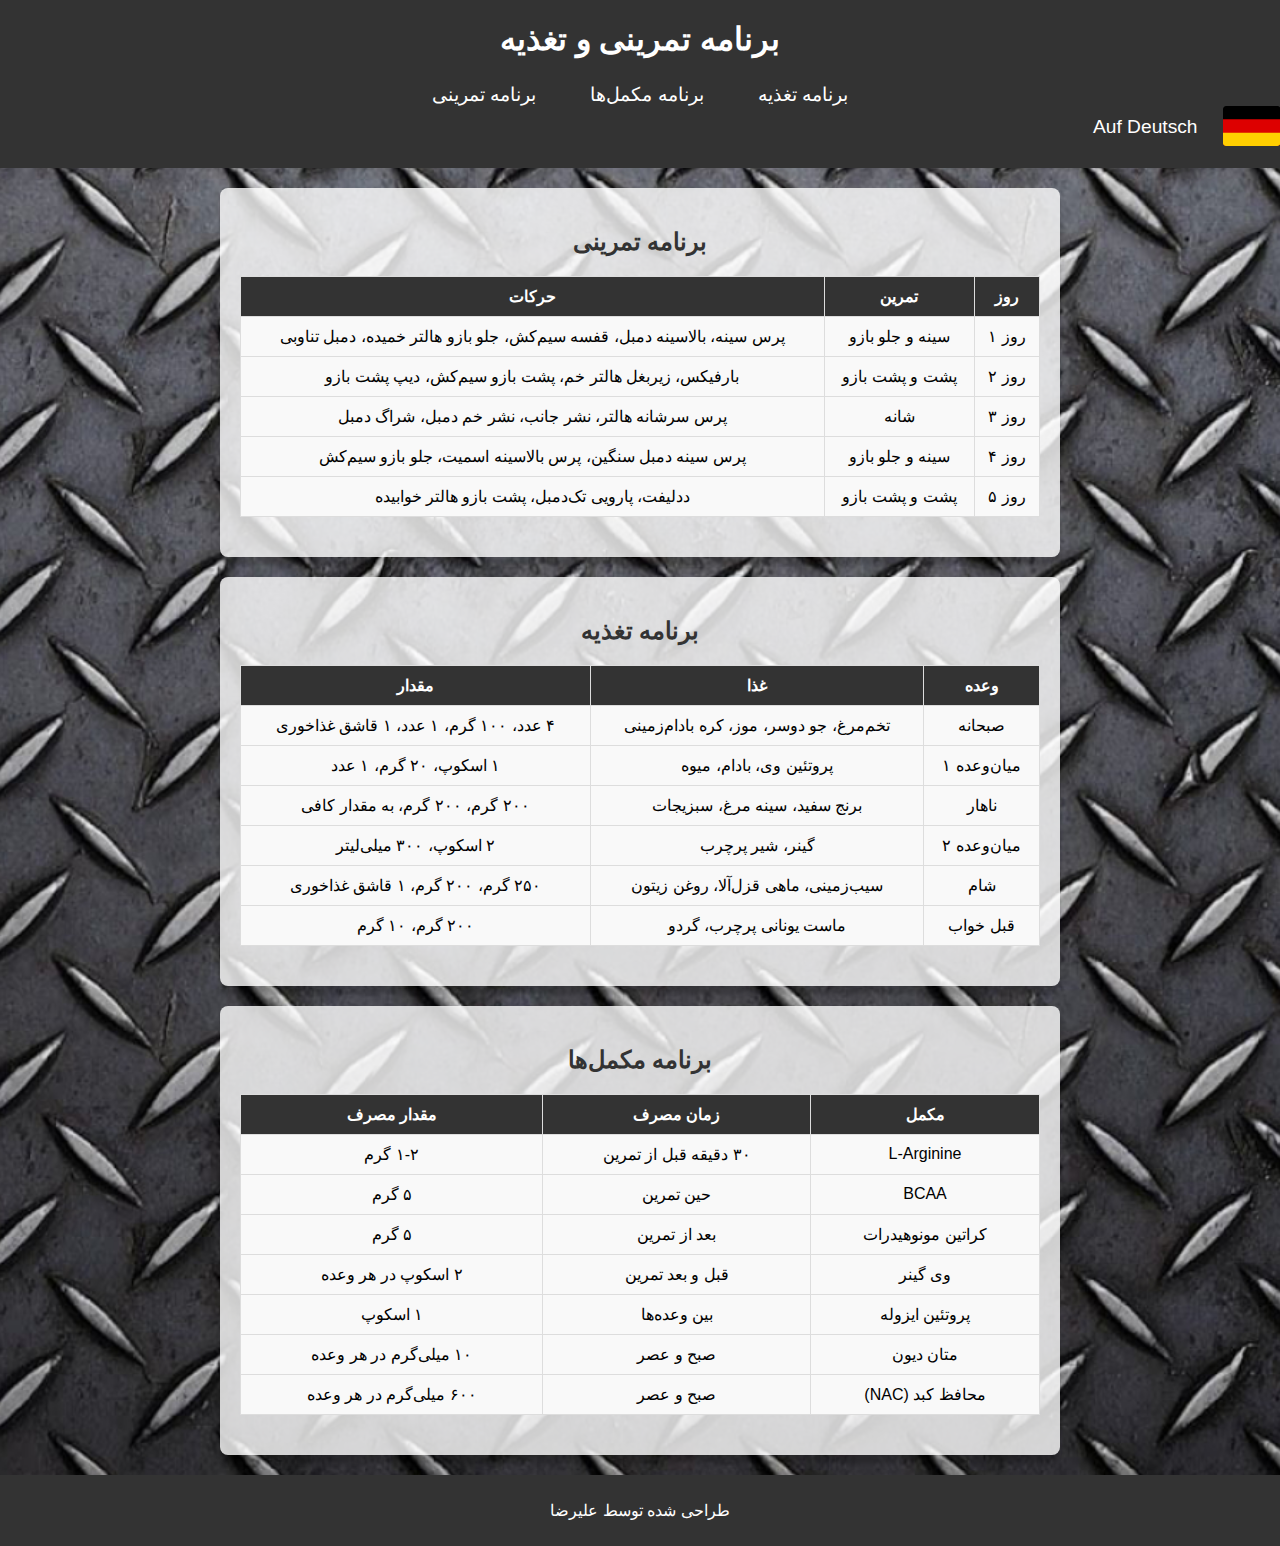
<file: index.html>
<!DOCTYPE html>
<html lang="fa" dir="rtl">
<head>
  <meta charset="UTF-8">
  <meta name="viewport" content="width=device-width, initial-scale=1.0">
  <title>برنامه تمرینی و تغذیه</title>
  <link rel="stylesheet" href="styles.css">
</head>
<body>
  <header>
    <h1>برنامه تمرینی و تغذیه</h1>
    <nav>
      <a href="#nutrition">برنامه تغذیه</a>
      <a href="#supplements">برنامه مکمل‌ها</a>
      <a href="#workout">برنامه تمرینی</a>
      <div class="display">
      <svg xmlns="http://www.w3.org/2000/svg" viewBox="0 0 55.2 38.4"><g fill-rule="evenodd" clip-rule="evenodd"><path d="M3.03 0h49.13c1.67 0 3.03 1.36 3.03 3.03v32.33c0 1.66-1.36 3.02-3.02 3.03H3.02C1.36 38.4 0 37.03 0 35.37V3.03C0 1.36 1.36 0 3.03 0z"/><path d="M0 12.8h55.2v22.57c0 1.67-1.36 3.03-3.03 3.03H3.03C1.36 38.4 0 37.04 0 35.37V12.8z" fill="#d00"/><path d="M0 25.6h55.2v9.77c0 1.66-1.36 3.02-3.02 3.03H3.03A3.04 3.04 0 010 35.37V25.6z" fill="#ffce00"/></g></svg>
      <a href="./deutsch.html">Auf Deutsch</a>
    </div>
    </nav>
  </header>

  <section id="workout">
    <h2>برنامه تمرینی</h2>
    <table>
      <thead>
        <tr>
          <th>روز</th>
          <th>تمرین</th>
          <th>حرکات</th>
        </tr>
      </thead>
      <tbody>
        <tr>
          <td>روز ۱</td>
          <td>سینه و جلو بازو</td>
          <td>پرس سینه، بالاسینه دمبل، قفسه سیم‌کش، جلو بازو هالتر خمیده، دمبل تناوبی</td>
        </tr>
        <tr>
          <td>روز ۲</td>
          <td>پشت و پشت بازو</td>
          <td>بارفیکس، زیربغل هالتر خم، پشت بازو سیم‌کش، دیپ پشت بازو</td>
        </tr>
        <tr>
          <td>روز ۳</td>
          <td>شانه</td>
          <td>پرس سرشانه هالتر، نشر جانب، نشر خم دمبل، شراگ دمبل</td>
        </tr>
        <tr>
          <td>روز ۴</td>
          <td>سینه و جلو بازو</td>
          <td>پرس سینه دمبل سنگین، پرس بالاسینه اسمیت، جلو بازو سیم‌کش</td>
        </tr>
        <tr>
          <td>روز ۵</td>
          <td>پشت و پشت بازو</td>
          <td>ددلیفت، پارویی تک‌دمبل، پشت بازو هالتر خوابیده</td>
        </tr>
      </tbody>
    </table>
  </section>

  <section id="nutrition">
    <h2>برنامه تغذیه</h2>
    <table>
      <thead>
        <tr>
          <th>وعده</th>
          <th>غذا</th>
          <th>مقدار</th>
        </tr>
      </thead>
      <tbody>
        <tr>
          <td>صبحانه</td>
          <td>تخم‌مرغ، جو دوسر، موز، کره بادام‌زمینی</td>
          <td>۴ عدد، ۱۰۰ گرم، ۱ عدد، ۱ قاشق غذاخوری</td>
        </tr>
        <tr>
          <td>میان‌وعده ۱</td>
          <td>پروتئین وی، بادام، میوه</td>
          <td>۱ اسکوپ، ۲۰ گرم، ۱ عدد</td>
        </tr>
        <tr>
          <td>ناهار</td>
          <td>برنج سفید، سینه مرغ، سبزیجات</td>
          <td>۲۰۰ گرم، ۲۰۰ گرم، به مقدار کافی</td>
        </tr>
        <tr>
          <td>میان‌وعده ۲</td>
          <td>گینر، شیر پرچرب</td>
          <td>۲ اسکوپ، ۳۰۰ میلی‌لیتر</td>
        </tr>
        <tr>
          <td>شام</td>
          <td>سیب‌زمینی، ماهی قزل‌آلا، روغن زیتون</td>
          <td>۲۵۰ گرم، ۲۰۰ گرم، ۱ قاشق غذاخوری</td>
        </tr>
        <tr>
          <td>قبل خواب</td>
          <td>ماست یونانی پرچرب، گردو</td>
          <td>۲۰۰ گرم، ۱۰ گرم</td>
        </tr>
      </tbody>
    </table>
  </section>

  <section id="supplements">
    <h2>برنامه مکمل‌ها</h2>
    <table>
      <thead>
        <tr>
          <th>مکمل</th>
          <th>زمان مصرف</th>
          <th>مقدار مصرف</th>
        </tr>
      </thead>
      <tbody>
        <tr>
          <td>L-Arginine</td>
          <td>۳۰ دقیقه قبل از تمرین</td>
          <td>۱-۲ گرم</td>
        </tr>
        <tr>
          <td>BCAA</td>
          <td>حین تمرین</td>
          <td>۵ گرم</td>
        </tr>
        <tr>
          <td>کراتین مونوهیدرات</td>
          <td>بعد از تمرین</td>
          <td>۵ گرم</td>
        </tr>
        <tr>
          <td>وی گینر</td>
          <td>قبل و بعد تمرین</td>
          <td>۲ اسکوپ در هر وعده</td>
        </tr>
        <tr>
          <td>پروتئین ایزوله</td>
          <td>بین وعده‌ها</td>
          <td>۱ اسکوپ</td>
        </tr>
        <tr>
          <td>متان دیون</td>
          <td>صبح و عصر</td>
          <td>۱۰ میلی‌گرم در هر وعده</td>
        </tr>
        <tr>
          <td>محافظ کبد (NAC)</td>
          <td>صبح و عصر</td>
          <td>۶۰۰ میلی‌گرم در هر وعده</td>
        </tr>
      </tbody>
    </table>
  </section>

  
  <footer>
    <p>طراحی شده توسط علیرضا</p>
  </footer>
</body>
</html>
</file>
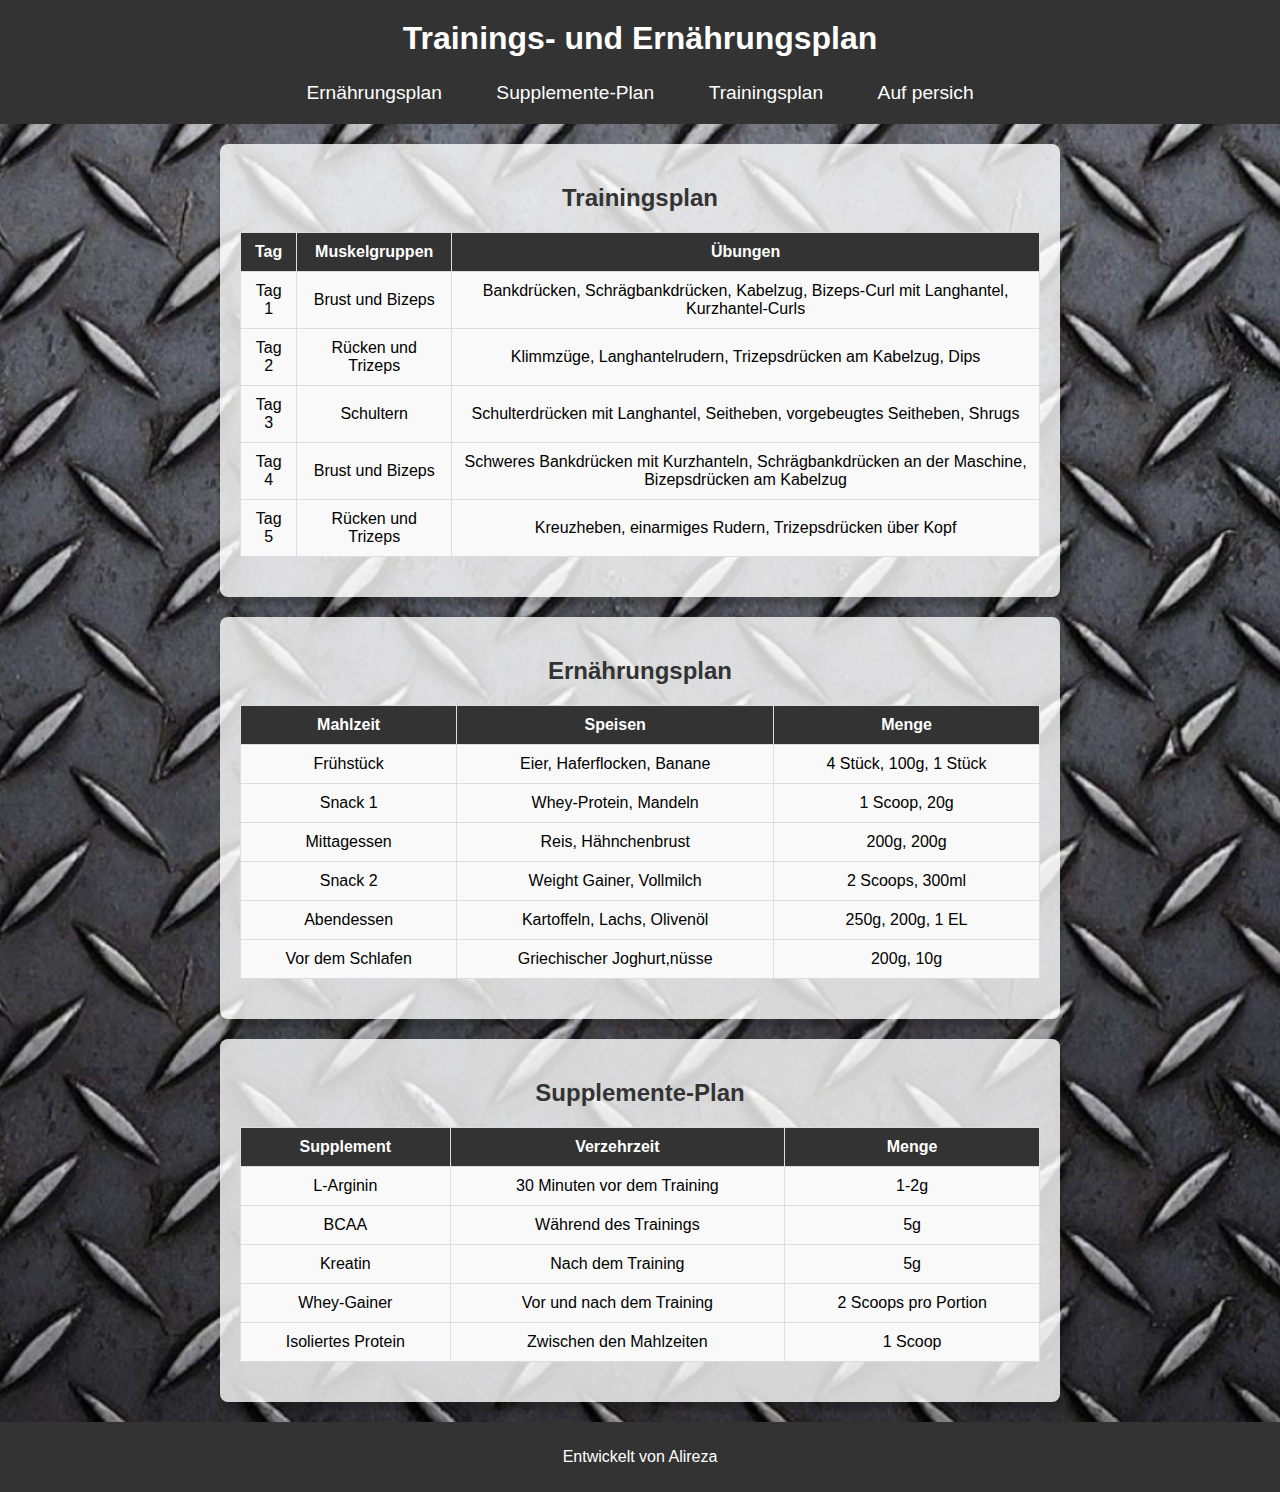
<file: deutsch.html>
<!DOCTYPE html>
<html lang="de" dir="ltr">
<head>
  <meta charset="UTF-8">
  <meta name="viewport" content="width=device-width, initial-scale=1.0">
  <title>Trainings- und Ernährungsplan</title>
  <link rel="stylesheet" href="./deutsch.css">
</head>
<body>
  <header>
    <h1>Trainings- und Ernährungsplan</h1>
    <nav>
      <a href="#nutrition">Ernährungsplan</a>
      <a href="#supplements">Supplemente-Plan</a>
      <a href="#workout">Trainingsplan</a>
      <a href="./index.html">Auf persich</a>
    </nav>
  </header>

  <section id="workout">
    <h2>Trainingsplan</h2>
    <table>
      <thead>
        <tr>
          <th>Tag</th>
          <th>Muskelgruppen</th>
          <th>Übungen</th>
        </tr>
      </thead>
      <tbody>
        <tr>
          <td>Tag 1</td>
          <td>Brust und Bizeps</td>
          <td>Bankdrücken, Schrägbankdrücken, Kabelzug, Bizeps-Curl mit Langhantel, Kurzhantel-Curls</td>
        </tr>
        <tr>
          <td>Tag 2</td>
          <td>Rücken und Trizeps</td>
          <td>Klimmzüge, Langhantelrudern, Trizepsdrücken am Kabelzug, Dips</td>
        </tr>
        <tr>
          <td>Tag 3</td>
          <td>Schultern</td>
          <td>Schulterdrücken mit Langhantel, Seitheben, vorgebeugtes Seitheben, Shrugs</td>
        </tr>
        <tr>
          <td>Tag 4</td>
          <td>Brust und Bizeps</td>
          <td>Schweres Bankdrücken mit Kurzhanteln, Schrägbankdrücken an der Maschine, Bizepsdrücken am Kabelzug</td>
        </tr>
        <tr>
          <td>Tag 5</td>
          <td>Rücken und Trizeps</td>
          <td>Kreuzheben, einarmiges Rudern, Trizepsdrücken über Kopf</td>
        </tr>
      </tbody>
    </table>
  </section>

  <section id="nutrition">
    <h2>Ernährungsplan</h2>
    <table>
      <thead>
        <tr>
          <th>Mahlzeit</th>
          <th>Speisen</th>
          <th>Menge</th>
        </tr>
      </thead>
      <tbody>
        <tr>
          <td>Frühstück</td>
          <td>Eier, Haferflocken, Banane</td>
          <td>4 Stück, 100g, 1 Stück</td>
        </tr>
        <tr>
          <td>Snack 1</td>
          <td>Whey-Protein, Mandeln</td>
          <td>1 Scoop, 20g</td>
        </tr>
        <tr>
          <td>Mittagessen</td>
          <td>Reis, Hähnchenbrust</td>
          <td>200g, 200g</td>
        </tr>
        <tr>
          <td>Snack 2</td>
          <td>Weight Gainer, Vollmilch</td>
          <td>2 Scoops, 300ml</td>
        </tr>
        <tr>
          <td>Abendessen</td>
          <td>Kartoffeln, Lachs, Olivenöl</td>
          <td>250g, 200g, 1 EL</td>
        </tr>
        <tr>
          <td>Vor dem Schlafen</td>
          <td>Griechischer Joghurt,nüsse</td>
          <td>200g, 10g</td>
        </tr>
      </tbody>
    </table>
  </section>

  <section id="supplements">
    <h2>Supplemente-Plan</h2>
    <table>
      <thead>
        <tr>
          <th>Supplement</th>
          <th>Verzehrzeit</th>
          <th>Menge</th>
        </tr>
      </thead>
      <tbody>
        <tr>
          <td>L-Arginin</td>
          <td>30 Minuten vor dem Training</td>
          <td>1-2g</td>
        </tr>
        <tr>
          <td>BCAA</td>
          <td>Während des Trainings</td>
          <td>5g</td>
        </tr>
        <tr>
          <td>Kreatin</td>
          <td>Nach dem Training</td>
          <td>5g</td>
        </tr>
        <tr>
          <td>Whey-Gainer</td>
          <td>Vor und nach dem Training</td>
          <td>2 Scoops pro Portion</td>
        </tr>
        <tr>
          <td>Isoliertes Protein</td>
          <td>Zwischen den Mahlzeiten</td>
          <td>1 Scoop</td>
        </tr>
      </tbody>
    </table>
  </section>

  <footer>
    <p>Entwickelt von Alireza</p>
  </footer>
</body>
</html>
</file>
<file: styles.css>
body {
  font-family: Arial, sans-serif;
  margin: 0;
  padding: 0;
  text-align: center;
  background: url(./pxfuel.jpg);
  background-position: center;
  background-repeat: no-repeat;
  background-size: cover;
}

header {
  background-color: #333;
  color: white;
  padding: 20px 0;
}

header h1 {
  margin: 0 0 25px;
}

nav a {
  color: white;
  margin: 0 15px;
  text-decoration: none;
  font-size: 1.2em;
  padding: 10px;
}

nav a:hover {
  background-color: black;
  color: bisque;
  border-radius: 10px;
}
.display{
  display: flex;
}
svg{
  height: 40px;
}
section {
  padding: 20px;
  margin: 20px auto;
  background: rgba(255, 255, 255, 0.8);
  box-shadow: 0 8px 4px rgba(0, 0, 0, 0.2);
  border-radius: 8px;
  max-width: 800px;
}

h2 {
  color: #333;
}

table {
  width: 100%;
  border-collapse: collapse;
  margin: 20px 0;
}

th, td {
  border: 1px solid #ddd;
  padding: 10px;
}

th {
  background-color: #333;
  color: white;
}

td {
  background-color: #f9f9f9;
}

footer {
  background-color: #333;
  color: white;
  padding: 10px 0;
  margin-top: 20px;
}

/* Media Queries for Responsiveness */
@media (max-width: 768px) {
  nav a {
      display: block;
      margin: 10px 0;
      font-size: 1em;
  }

  section {
      padding: 15px;
      margin: 15px auto;
      max-width: 95%;
  }

  table {
      font-size: 0.9em;
  }

  th, td {
      padding: 8px;
  }
}

@media (max-width: 480px) {
  header h1 {
      font-size: 1.5em;
  }

  nav a {
      font-size: 0.9em;
      padding: 8px;
  }

  section {
      padding: 10px;
  }

  table {
      font-size: 0.8em;
  }

  th, td {
      padding: 5px;
  }
}
</file>
<file: deutsch.css>
body {
    font-family: Arial, sans-serif;
    margin: 0;
    padding: 0;
    text-align: center;
    background: url(./pxfuel.jpg);
    background-position: center;
    background-repeat: no-repeat;
    background-size: cover;
}

header {
    background-color: #333;
    color: white;
    padding: 20px 0;
}

header h1 {
    margin: 0 0 25px;
}

nav a {
    color: white;
    margin: 0 15px;
    text-decoration: none;
    font-size: 1.2em;
    padding: 10px;
}

nav a:hover {
    background-color: black;
    color: bisque;
    border-radius: 10px;
}

section {
    padding: 20px;
    margin: 20px auto;
    background: rgba(255, 255, 255, 0.8);
    box-shadow: 0 8px 4px rgba(0, 0, 0, 0.2);
    border-radius: 8px;
    max-width: 800px;
}

h2 {
    color: #333;
}

table {
    width: 100%;
    border-collapse: collapse;
    margin: 20px 0;
}

th, td {
    border: 1px solid #ddd;
    padding: 10px;
}

th {
    background-color: #333;
    color: white;
}

td {
    background-color: #f9f9f9;
}

footer {
    background-color: #333;
    color: white;
    padding: 10px 0;
    margin-top: 20px;
}

/* Media Queries for Responsiveness */
@media (max-width: 768px) {
    nav a {
        display: block;
        margin: 10px 0;
        font-size: 1em;
    }

    section {
        padding: 15px;
        margin: 15px auto;
        max-width: 95%;
    }

    table {
        font-size: 0.9em;
    }

    th, td {
        padding: 8px;
    }
}

@media (max-width: 480px) {
    header h1 {
        font-size: 1.5em;
    }

    nav a {
        font-size: 0.9em;
        padding: 8px;
    }

    section {
        padding: 10px;
    }

    table {
        font-size: 0.8em;
    }

    th, td {
        padding: 5px;
    }
}
</file>
